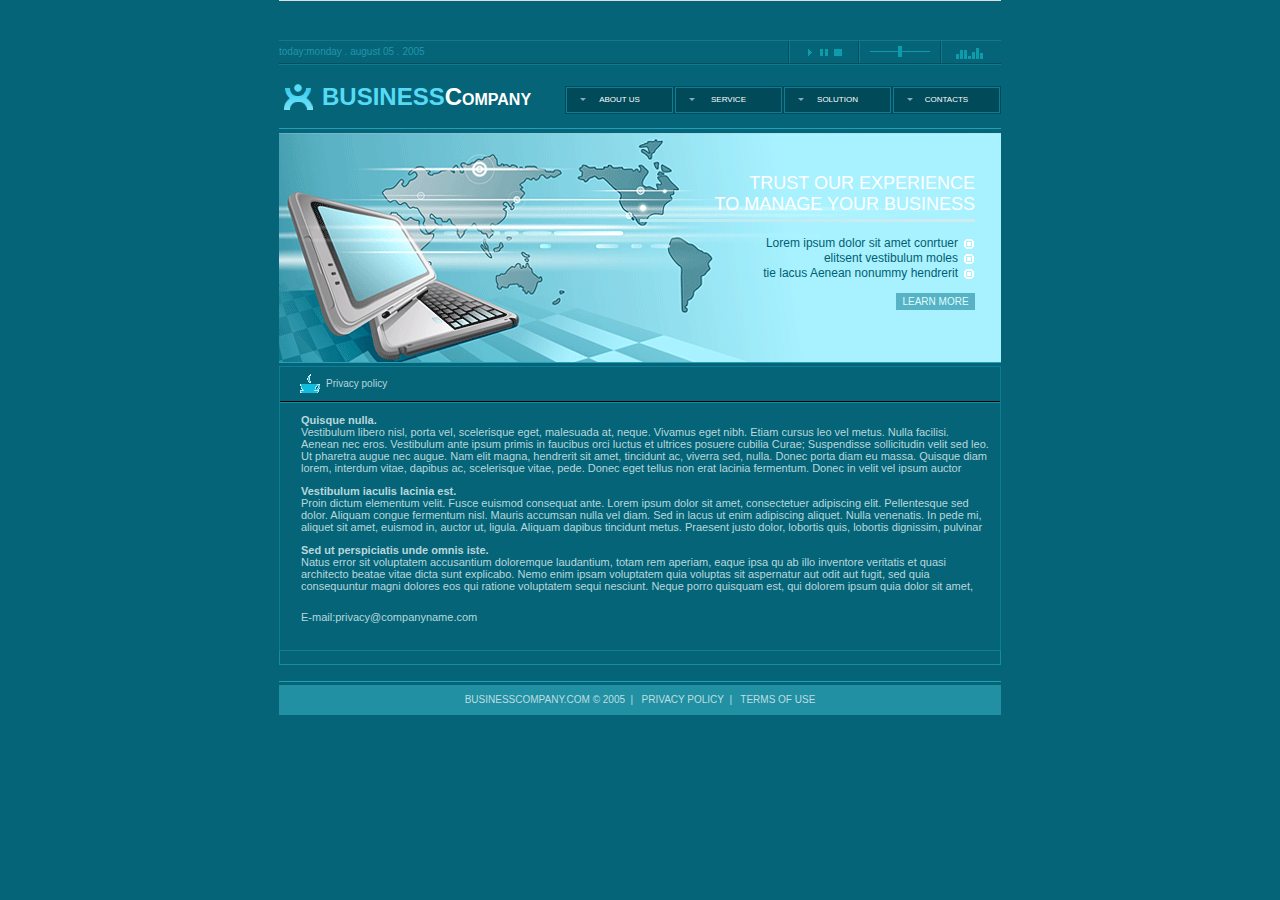
<file: privacy.html>
<!DOCTYPE html PUBLIC "-//W3C//DTD XHTML 1.0 Transitional//EN" "http://www.w3.org/TR/xhtml1/DTD/xhtml1-transitional.dtd">
<html xmlns="http://www.w3.org/1999/xhtml">
	<head>
		<title></title>
		<meta charset="utf-8" />
		<link rel="stylesheet" type="text/css" href="./css/privacy.css" />
	</head>
	<body>
	     <div class="wrap">
	     	  <div id="header">
	     	  	   <div class="top clearFix">
	     	  	   	    <span class="today pull-left">
	     	  	   	    	  today:monday . august 05 . 2005
	     	  	   	    </span>
	     	  	   	    <div class="music_play pull-right">
	     	  	   	    	 <span class="play-btn pull-left">
	     	  	   	    	 	<a href="javascript:;" class="start pull-left"></a>
	     	  	   	    	 	<a href="javascript:;" class="stop pull-left"></a>
	     	  	   	    	 	<a href="javascript:;" class="end pull-left"></a>
	     	  	   	    	 </span>
	     	  	   	    	 <div class="play-volume pull-left">
	     	  	   	    	 	  <span class="volumeBar">
	     	  	   	    	 	  	    <a class="volumeBtn"></a>
	     	  	   	    	 	  </span>
	     	  	   	    	 </div>
	     	  	   	    	 <span class="play-column pull-left">
	     	  	   	    	 	  <div class="columnBar_list">
	     	  	   	    	 	  	   <div class="columnBar"></div>
		     	  	   	    	 	   <div class="columnBar"></div>
		     	  	   	    	 	   <div class="columnBar"></div>
		     	  	   	    	 	   <div class="columnBar"></div>
		     	  	   	    	 	   <div class="columnBar"></div>
		     	  	   	    	 	   <div class="columnBar"></div>
		     	  	   	    	 	   <div class="columnBar"></div>
	     	  	   	    	 	  </div>
	     	  	   	    	 </span>
	     	  	   	    </div>
	     	  	   </div>
	     	  	   <div class="nav clearFix">
	     	  	   	    <h1 class="pull-left">
	     	  	   	    	 <a href="javascript:;" class="logo">BUSINESS<span><em>C</em>OMPANY</span></a>
	     	  	   	    </h1>
                        <ul class="pull-right">
                            <li><a href="javascript:"><span class="caret"></span>ABOUT US</a></li>
                        	<li><a href="javascript:"><span class="caret"></span>SERVICE</a></li>
                            <li><a href="javascript:"><span class="caret"></span>SOLUTION</a></li>
                            <li><a href="javascript:"><span class="caret"></span>CONTACTS</a></li>
                        </ul>
	     	  	   </div>
	     	  </div>
	     	  <div id="content">
	     	  	   <div class="banner clearFix">
	     	  	   	    <div class="banner_desp pull-right">
	     	  	   	    	 <h3><strong>TRUST OUR EXPERIENCE</strong>TO MANAGE YOUR BUSINESS</h3>
	     	  	   	    	 <div class="line"></div>
	     	  	   	    	 <span>Lorem ipsum dolor sit amet conrtuer </span>
	     	  	   	    	 <span>elitsent vestibulum moles</span>
	     	  	   	    	 <span>tie lacus Aenean nonummy hendrerit</span>
	     	  	   	    	 <a href="javascript:;" class="banner-btn btn-block">LEARN MORE</a>
	     	  	   	    </div>
	     	  	   </div>
	     	  	   <div class="content_wrap">
	     	  	   	    <div class="policy">
	     	  	   	         <h3 class="policy_title">Privacy policy</h3>
	     	  	   	         <div class="policy_Content">
	     	  	   	              <div class="nulla">
	     	  	   	              	   <h4>Quisque nulla.</h4>
			     	  	   	           <p>Vestibulum libero nisl, porta vel, scelerisque eget, malesuada at, neque. Vivamus eget nibh. Etiam cursus leo vel metus. Nulla facilisi. Aenean nec eros. Vestibulum ante ipsum primis in faucibus orci luctus et ultrices posuere cubilia Curae; Suspendisse sollicitudin velit sed leo. Ut pharetra augue nec augue. Nam elit magna, hendrerit sit amet, tincidunt ac, viverra sed, nulla. Donec porta diam eu massa. Quisque diam lorem, interdum vitae, dapibus ac, scelerisque vitae, pede. Donec eget tellus non erat lacinia fermentum. Donec in velit vel ipsum auctor pulvinar.  
			     	  	   	           </p>
	     	  	   	              </div>
	     	  	   	              <h4>Vestibulum iaculis lacinia est.</h4>
	     	  	   	              <p>Proin dictum elementum velit. Fusce euismod consequat ante. Lorem ipsum dolor sit amet, consectetuer adipiscing elit. Pellentesque sed dolor. Aliquam congue fermentum nisl. Mauris accumsan nulla vel diam. Sed in lacus ut enim adipiscing aliquet. Nulla venenatis. In pede mi, aliquet sit amet, euismod in, auctor ut, ligula. Aliquam dapibus tincidunt metus. Praesent justo dolor, lobortis quis, lobortis dignissim, pulvinar ac, lorem. 
	     	  	   	              </p>

	     	  	   	              <h4>Sed ut perspiciatis unde omnis iste. </h4>
	     	  	   	              <p>Natus error sit voluptatem accusantium doloremque laudantium, totam rem aperiam, eaque ipsa qu ab illo inventore veritatis et quasi architecto beatae vitae dicta sunt explicabo. Nemo enim ipsam voluptatem quia voluptas sit aspernatur aut odit aut fugit, sed quia consequuntur magni dolores eos qui ratione voluptatem sequi nesciunt. Neque porro quisquam est, qui dolorem ipsum quia dolor sit amet, consectetur, adipisci velit.</p>
	     	  	   	              <div class="email_link clearFix">
	     	  	   	              	   <span>E-mail:</span><a href="javascript;">privacy@companyname.com</a>
	     	  	   	              </div>
	     	  	   	         </div>
	     	  	   	    </div> 
	     	  	   </div>
                   <div class="bottom-box"></div>
	     	  </div>
	     	  <div id="footer"> 
	     	  	   <p class="address">
	     	  	   	    <a href="javascript:;">BUSINESSCOMPANY.COM © 2005</a>&nbsp;&nbsp;|&nbsp;&nbsp;
	     	  	   	    <a href="javascript:;">PRIVACY POLICY</a>&nbsp;&nbsp;|&nbsp;&nbsp;
	     	  	   	    <a href="javascript:;">TERMS OF USE</a>
	     	  	   </p>
	     	  </div>
	     </div>
    </body>
</html>
</file>
<file: css/privacy.css>
body, h1, h2, h3, h4, h5, h6, ul, ol, li, p, strong, span, form, input, textarea, img, em, i, b {
  margin: 0;
  padding: 0; }

li {
  list-style: none; }

a {
  text-decoration: none; }

em {
  font-style: normal; }

img {
  border: none; }

input, textarea {
  border: none; }

body {
  font-size: 12px;
  font-family: Arial;
  color: white;
  width: 100%;
  background: #056477; }

.clearFix {
  zoom: 1; }
  .clearFix:after {
    content: " ";
    clear: both;
    display: block; }

.pull-left, #header .columnBar, #header ul li, .columnBar {
  float: left; }

.pull-right, #content .banner_desp .banner-btn {
  float: right; }

.absolute, #header .volumeBar .volumeBtn, #header .columnBar_list, #header .columnBar, #header ul li span, .volumeBar .volumeBtn, .columnBar_list, .columnBar {
  position: absolute; }

.relative, #header .music_play .play-column, #header .volumeBar, #header ul li, .volumeBar {
  position: relative; }

.block, #content .banner_desp h3 strong, #content .banner_desp span {
  display: block; }

.inline-block, #header .top .today, #header .nav .logo, #header .music_play span, #header .start, #header .stop, #header .end, #header ul li a, .end {
  display: inline-block; }

.outBorder {
  border: 1px solid #015060; }

.insetBorder {
  border: 1px solid #117a8f; }

.boxBorder {
  border: 1px solid #0f7e95; }

.color, #header ul li a {
  color: #2395ac; }

.btn-default {
  display: inline-block; }

.btn-block {
  display: block; }

.caret {
  border-left: 3px solid transparent;
  border-right: 3px solid transparent;
  border-top: 3px solid #82b0b9;
  border-bottom: none; }

.policy .policy_title {
  font-size: 10px;
  line-height: 34px;
  text-indent: 46px;
  font-weight: normal; }

.wrap {
  width: 722px;
  background: #056477;
  margin: 0 auto;
  padding: 0 22px; }

#header {
  border-top: 1px solid #dddddd;
  margin-bottom: 4px; }
  #header .top {
    height: 22px;
    margin-top: 39px;
    border-top: 1px solid #117a8f;
    border-bottom: 1px solid #015060; }
    #header .top .today {
      width: 509px;
      line-height: 22px;
      font-size: 10px;
      color: #2395ac;
      border-right: 1px solid #015060; }
    #header .top .music_play {
      width: 212px; }
  #header .nav {
    height: 63px;
    overflow: hidden;
    border-top: 1px solid #117a8f;
    border-bottom: 1px solid #21a1b7; }
    #header .nav ul {
      width: 436px;
      height: 28px;
      margin-top: 21px;
      background: #014a59; }
    #header .nav h1 {
      width: 286px;
      height: 26px;
      margin-top: 19px;
      line-height: 26px; }
    #header .nav .logo {
      line-height: 26px;
      text-indent: 43px;
      font-size: 24px;
      color: #56daf5;
      background: url(../images/logo.png) no-repeat 5px 0; }
  #header .music_play span {
    line-height: 22px; }
  #header .music_play .play-btn {
    width: 68px;
    height: 22px;
    border-left: 1px solid #117a8f;
    border-right: 1px solid #015060; }
  #header .music_play .play-volume {
    width: 80px;
    height: 22px;
    border-left: 1px solid #117a8f;
    border-right: 1px solid #015060; }
  #header .music_play .play-column {
    width: 59px;
    height: 22px;
    border-left: 1px solid #117a8f; }
  #header .play-btn {
    line-height: 22px; }
  #header .start {
    width: 4px;
    height: 7px;
    margin: 8px 0 0 18px;
    background: url(../images/play.gif) no-repeat 0 -14px; }
  #header .stop {
    width: 8px;
    height: 7px;
    margin: 8px 0 0 8px;
    background: url(../images/play.gif) no-repeat 0 -7px; }
  #header .end {
    width: 8px;
    height: 7px;
    margin: 8px 0 0 6px;
    background: url(../images/play.gif) no-repeat 0 0px; }
  #header .volumeBar {
    width: 60px;
    height: 1px;
    background: #0c9caa;
    top: 10px;
    left: 10px; }
    #header .volumeBar .volumeBtn {
      width: 4px;
      height: 11px;
      top: -5px;
      left: 28px;
      background: #0c9caa; }
  #header .columnBar_list {
    left: 14px;
    bottom: 4px; }
  #header .columnBar {
    width: 3px;
    background: #0c9caa;
    bottom: 0; }
    #header .columnBar:nth-of-type(1) {
      height: 5px;
      left: 0; }
    #header .columnBar:nth-of-type(2) {
      height: 9px;
      left: 4px; }
    #header .columnBar:nth-of-type(3) {
      height: 9px;
      left: 8px; }
    #header .columnBar:nth-of-type(4) {
      height: 3px;
      left: 12px; }
    #header .columnBar:nth-of-type(5) {
      height: 7px;
      left: 16px; }
    #header .columnBar:nth-of-type(6) {
      height: 11px;
      left: 20px; }
    #header .columnBar:nth-of-type(7) {
      height: 6px;
      left: 24px; }
  #header ul li {
    margin: 1px; }
    #header ul li a {
      width: 105px;
      height: 24px;
      text-align: center;
      line-height: 24px;
      color: white;
      font-size: 8px;
      border: 1px solid #0e7d93; }
    #header ul li span {
      left: 14px;
      top: 11px; }
  #header .logo span {
    font-size: 16px;
    color: white; }
  #header .logo em {
    font-size: 24px; }

#content {
  padding-bottom: 13px;
  margin-bottom: 3px; }
  #content .banner {
    height: 229px;
    background: url(../images/banner_bg.gif) no-repeat -19px 0;
    border-bottom: 1px solid #21a1b7;
    margin-bottom: 3px; }
  #content .banner_desp {
    width: 335px;
    height: 229px;
    text-align: right;
    padding-right: 26px;
    background: -webkit-linear-gradient(left, none, #64b8ca);
    background: -moz-linear-gradient(left, none, #64b8ca);
    background: -ms-linear-gradient(left, none, #64b8ca);
    background: -o-linear-gradient(left, none, #64b8ca);
    background: -linear-gradient(left, none, #64b8ca); }
    #content .banner_desp h3 {
      font-size: 18px;
      color: white;
      margin-top: 40px;
      font-weight: normal; }
      #content .banner_desp h3 strong {
        font-weight: normal; }
    #content .banner_desp .line {
      height: 3px;
      width: 335px;
      margin-top: 4px;
      margin-bottom: 14px;
      background: -webkit-linear-gradient(left, #baebf4, #d2ebf0);
      background: -moz-linear-gradient(left, #baebf4, #d2ebf0);
      background: -ms-linear-gradient(left, #baebf4, #d2ebf0);
      background: -o-linear-gradient(left, #baebf4, #d2ebf0);
      background: -linear-gradient(left, #baebf4, #d2ebf0); }
    #content .banner_desp span {
      background: url(../images/banner_icon.gif) no-repeat 324px -17px;
      line-height: 15px;
      height: 15px;
      padding-right: 17px;
      color: #025e71; }
    #content .banner_desp .banner-btn {
      width: 79px;
      height: 17px;
      font-size: 10px;
      text-align: center;
      line-height: 17px;
      color: #deffff;
      margin-top: 12px;
      background: url(../images/banner_icon.gif) no-repeat 0 0; }

.bottom-box {
  height: 13px;
  border: 1px solid #158da5;
  border-top: none;
  border-shadow: inset 0 0 1px #0f6678; }

#footer {
  border-top: 1px solid #21a1b7;
  padding-bottom: 42px; }
  #footer .address {
    height: 30px;
    margin-top: 3px;
    line-height: 30px;
    text-align: center;
    background: #2190a2;
    font-size: 10px;
    color: #bddee3; }
    #footer .address a {
      color: #bddee3; }

#bgMusic {
  display: none; }

.end {
  width: 8px;
  height: 7px;
  margin: 8px 0 0 6px;
  background: url(../images/play.gif) no-repeat 0 0px; }

.volumeBar {
  width: 60px;
  height: 1px;
  background: #0c9caa;
  top: 10px;
  left: 10px; }
  .volumeBar .volumeBtn {
    width: 4px;
    height: 11px;
    top: -5px;
    left: 28px;
    cursor: pointer;
    background: #0c9caa; }

.columnBar_list {
  left: 14px;
  bottom: 4px; }

.columnBar {
  width: 3px;
  background: #0c9caa;
  bottom: 0; }
  .columnBar:nth-of-type(1) {
    height: 5px;
    left: 0; }
  .columnBar:nth-of-type(2) {
    height: 9px;
    left: 4px; }
  .columnBar:nth-of-type(3) {
    height: 9px;
    left: 8px; }
  .columnBar:nth-of-type(4) {
    height: 3px;
    left: 12px; }
  .columnBar:nth-of-type(5) {
    height: 7px;
    left: 16px; }
  .columnBar:nth-of-type(6) {
    height: 11px;
    left: 20px; }
  .columnBar:nth-of-type(7) {
    height: 6px;
    left: 24px; }

.policy {
  font-size: 11px;
  line-height: 12px;
  color: #b8d7dd;
  width: 720px;
  height: auto;
  border: 1px solid #0f7e95; }
  .policy .policy_title {
    background: url(../images/home_icon.gif) no-repeat 20px -34px;
    width: 720px;
    height: 34px;
    border-bottom: 1px solid black; }
  .policy .policy_Content {
    padding-left: 21px;
    padding-right: 11px;
    width: 688px;
    height: auto;
    border-top: 1px solid #158da5; }
  .policy h4 {
    margin-top: 11px; }
  .policy p {
    width: 688px;
    height: 36px;
    overflow: hidden;
    text-overflow: ellipsis; }
  .policy .nulla p {
    height: 48px; }
  .policy .email_link {
    margin: 19px 0 27px 0; }
  .policy a {
    color: #b8d7dd; }

/*# sourceMappingURL=privacy.css.map */
</file>
